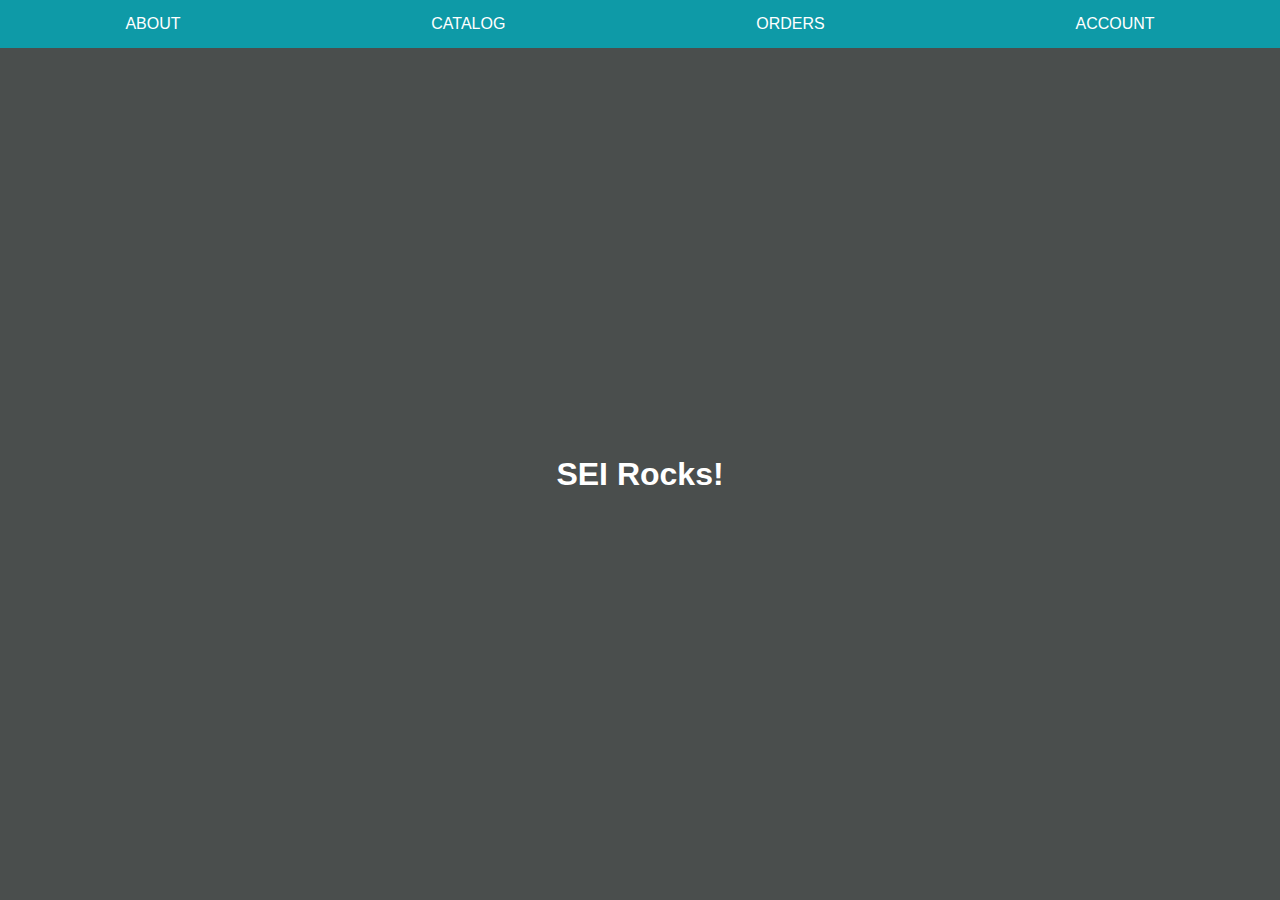
<file: index.html>
<!-- CORRECT ANSWERS POSTED BY VICKY -->
<!DOCTYPE html>
<html>
  <head>
    <meta charset="utf-8">
    <meta name="viewport" content="width=device-width">
    <title>repl.it</title>
    <link href="style.css" rel="stylesheet" type="text/css" />
  </head>
  <body>
    <header>
      <nav id="top-menu"></nav>
      <!-- Add the <nav> below -->
      <nav id="sub-menu"></nav>
    </header>
    <main></main>

    <script src="script.js"></script>
  </body>
</html>
</file>
<file: style.css>
/* CORRECT ANSWERS POSTED BY VICKY */


* {
    box-sizing: border-box;
  }
  
  /* CSS Custom Properties */
  :root {
    --main-bg: #4a4e4d;
    --top-menu-bg: #0e9aa7;
    --sub-menu-bg: #3da4ab;
  }
  
  body {
    font-family: Tahoma, Geneva, sans-serif;
    height: 100vh;
    margin: 0;
    display: grid;
    grid-template-rows: 3rem auto;
    color: white;
  }
  
  .flex-ctr {
    display: flex;
    justify-content: center;
    align-items: center;
  }
  
  .flex-around {
    display: flex;
    justify-content: space-around;
    align-items: center;
  }
  
  nav a {
    line-height: 3rem;
    padding: 0 1rem;
    text-transform: uppercase;
    text-decoration: none;
    color: white;
  }
  
  #top-menu a:hover {
    background-color: var(--sub-menu-bg);
  }
  
  header, #top-menu {
    position: relative;
  }
  
  #top-menu {
    z-index: 20;
  }
  
  #sub-menu {
    width: 100%;
    z-index: 10;
    transition: top 0.4s ease-out;
  }
  
  #sub-menu a:hover {
    background-color: var(--top-menu-bg);
  }
  
  nav a.active {
    background-color: var(--sub-menu-bg);
    color: var(--main-bg);
  }
</file>
